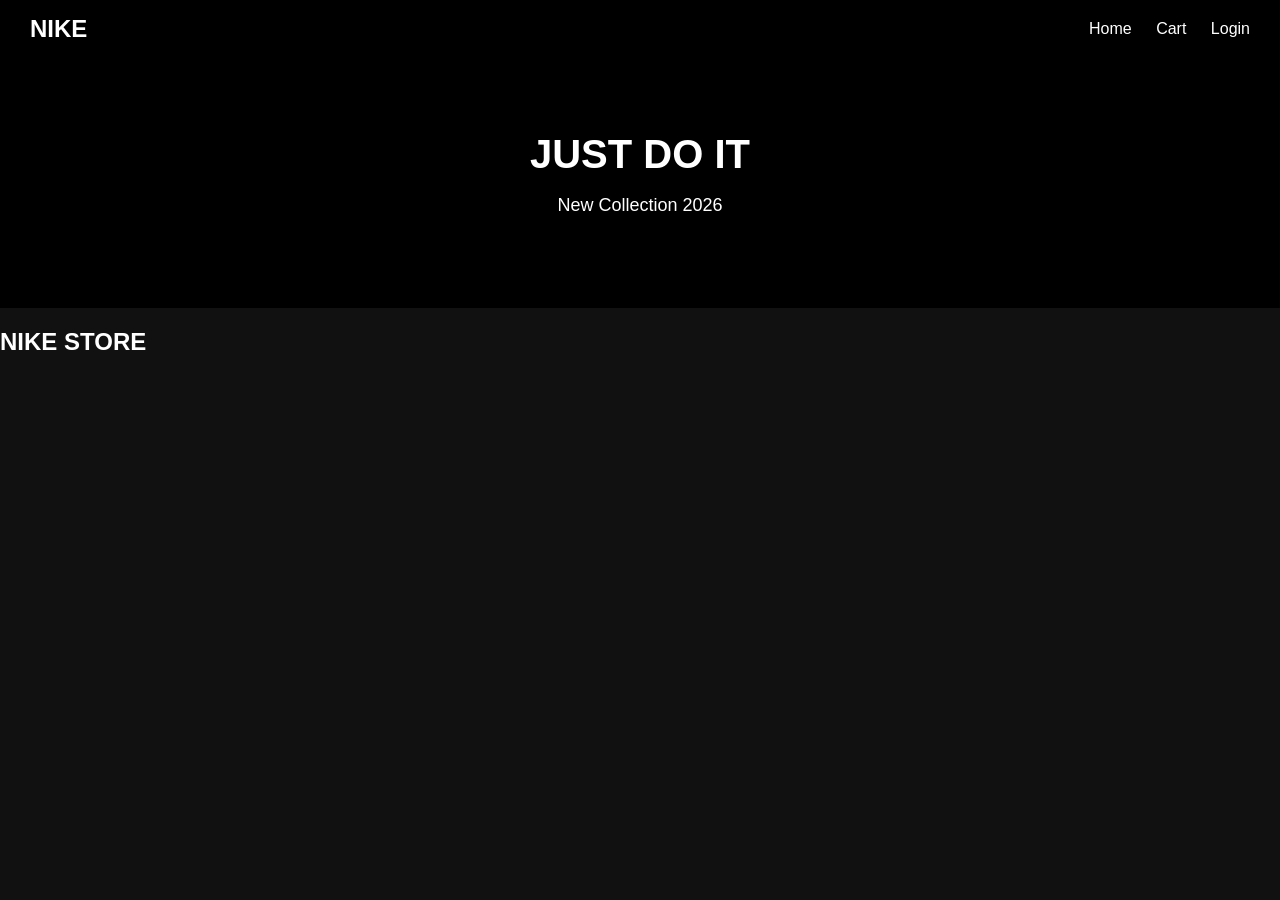
<file: index.html>
<!DOCTYPE html>
<html>
<head>
  <title>Nike Clone</title>
  <link rel="stylesheet" href="style.css">
</head>

<body>

<div class="navbar">
  <h2>NIKE</h2>
  <div>
    <a href="index.html">Home</a>
    <a href="cart.html">Cart</a>
    <a href="login.html">Login</a>
  </div>
</div>

<div class="hero">
  <h1>JUST DO IT</h1>
  <p>New Collection 2026</p>
</div>

<h2>NIKE STORE</h2>

<div class="products">
  <!-- your product cards -->
</div>

<script src="script.js"></script>

</body>
</html>
</file>
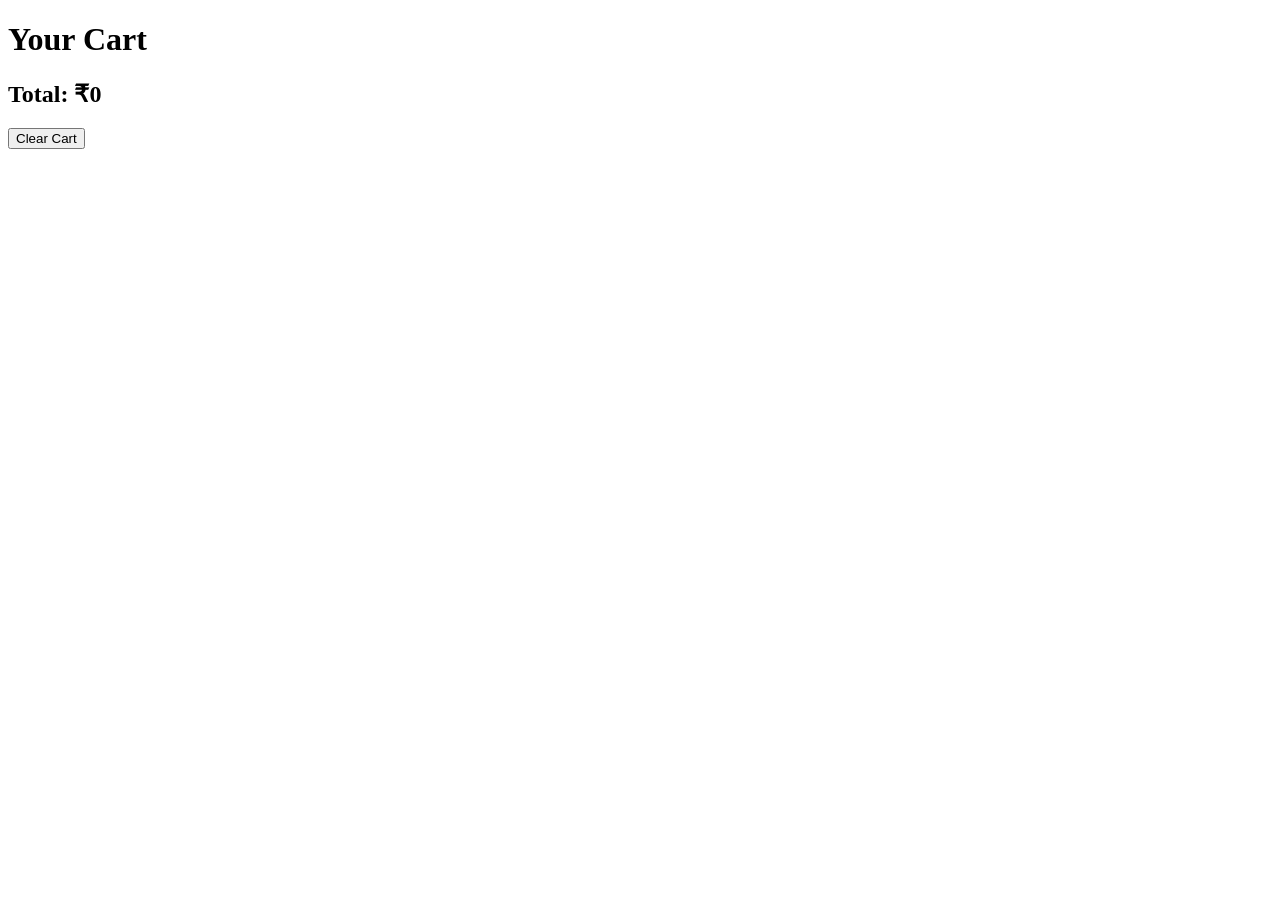
<file: cart.html>
<!DOCTYPE html>
<html>
<head>
  <title>Cart</title>
</head>
<body>

<h1>Your Cart</h1>

<div id="cart-items"></div>

<!-- ✅ Clear Cart Button -->
<button onclick="clearCart()">Clear Cart</button>

<script>
let cart = JSON.parse(localStorage.getItem("cart")) || [];
let container = document.getElementById("cart-items");

let total = 0;

cart.forEach(item => {
  let p = document.createElement("p");
  p.innerText = item.name + " - ₹" + item.price;
  container.appendChild(p);
  total += item.price;
});

let totalText = document.createElement("h2");
totalText.innerText = "Total: ₹" + total;
container.appendChild(totalText);

// ✅ THIS WAS MISSING
function clearCart() {
  localStorage.removeItem("cart");
  location.reload();
}
</script>

</body>
</html>
</file>
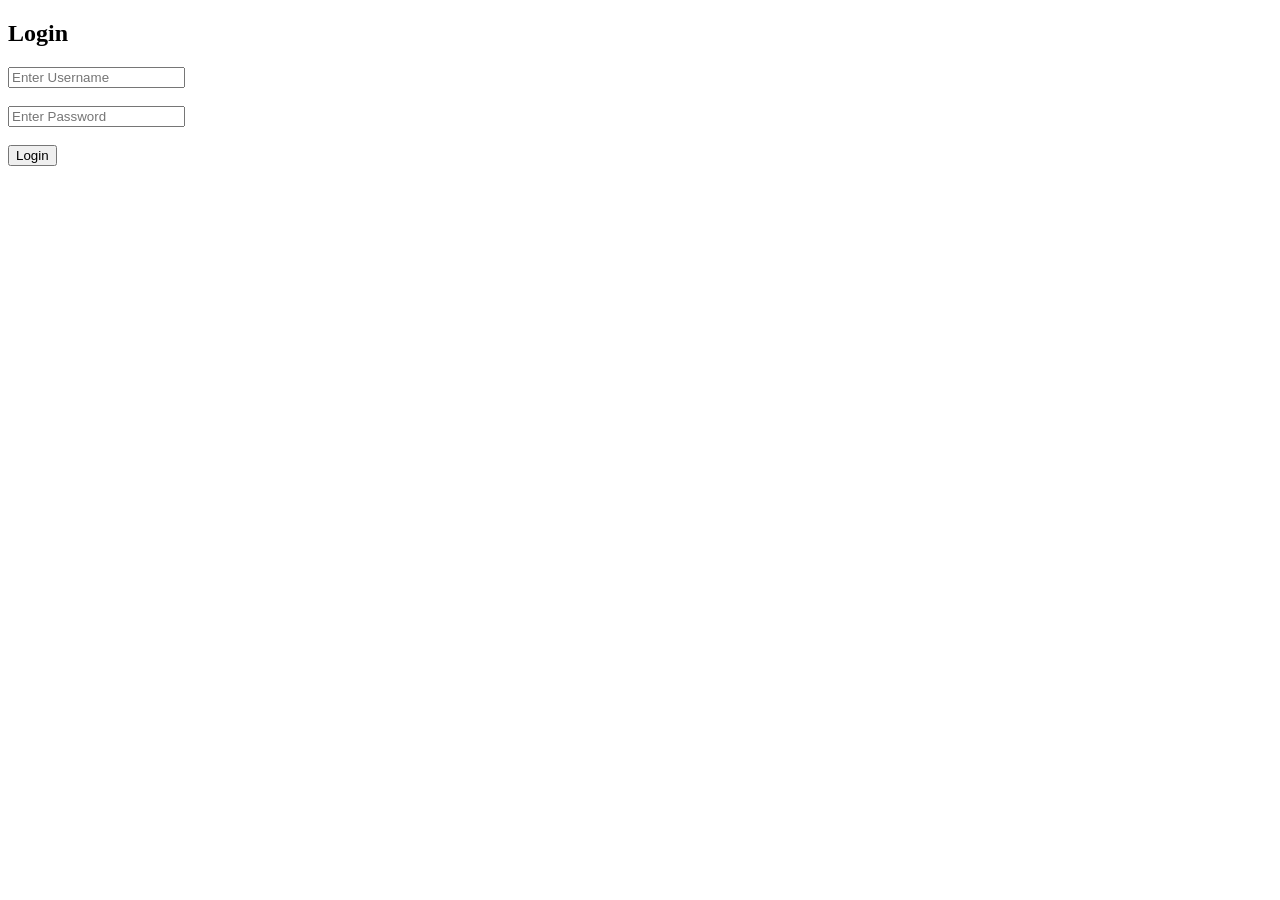
<file: login.html>
<!DOCTYPE html>
<html>
<head>
  <title>Login</title>
</head>
<body>

<h2>Login</h2>

<input type="text" id="username" placeholder="Enter Username"><br><br>
<input type="password" id="password" placeholder="Enter Password"><br><br>

<button onclick="login()">Login</button>

<script>
function login() {
  let user = document.getElementById("username").value;
  let pass = document.getElementById("password").value;

  let savedUser = localStorage.getItem("user");
  let savedPass = localStorage.getItem("pass");

  if(user === savedUser && pass === savedPass) {
    alert("Login successful!");
    window.location.href = "index.html";
  } else {
    alert("Invalid credentials!");
  }
}
</script>

</body>
</html>
</file>
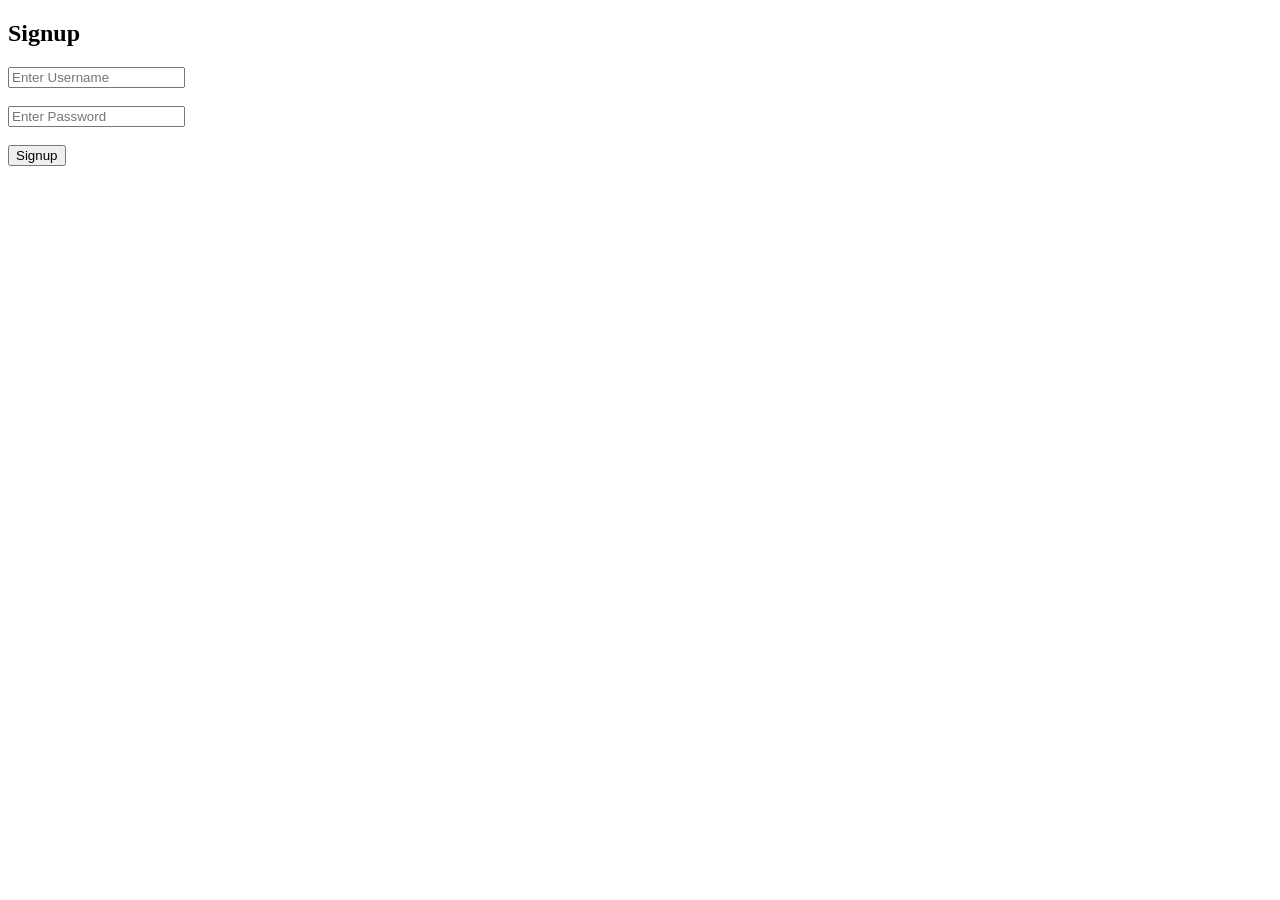
<file: signup.html>
<!DOCTYPE html>
<html>
<head>
  <title>Signup</title>
</head>
<body>

<h2>Signup</h2>

<input type="text" id="username" placeholder="Enter Username"><br><br>
<input type="password" id="password" placeholder="Enter Password"><br><br>

<button onclick="signup()">Signup</button>

<script>
function signup() {
  let user = document.getElementById("username").value;
  let pass = document.getElementById("password").value;

  localStorage.setItem("user", user);
  localStorage.setItem("pass", pass);

  alert("Signup successful!");
  window.location.href = "login.html";
}
</script>

</body>
</html>
</file>
<file: style.css>
/* Reset basic */
body {
  margin: 0;
  font-family: Arial, sans-serif;
  background-color: #111;
  color: white;
}

/* Navbar */
.navbar {
  display: flex;
  justify-content: space-between;
  align-items: center;
  padding: 15px 30px;
  background: black;
}

.navbar h2 {
  margin: 0;
}

.navbar a {
  margin-left: 20px;
  color: white;
  text-decoration: none;
  font-size: 16px;
}

.navbar a:hover {
  text-decoration: underline;
}

/* Hero Section */
.hero {
  background-color: black;
  height: 250px;
  display: flex;
  flex-direction: column;
  justify-content: center;
  align-items: center;
  color: white;
}

.hero h1 {
  font-size: 40px;
  margin: 0;
}

.hero p {
  font-size: 18px;
}

/* Product Section */
.products {
  display: flex;
  justify-content: center;
  gap: 30px;
  margin-top: 40px;
  flex-wrap: wrap;
}

/* Product Card */
.card {
  background: #222;
  padding: 20px;
  border-radius: 10px;
  width: 200px;
  text-align: center;
  transition: 0.3s;
}

.card img {
  width: 100%;
  border-radius: 10px;
}

.card h3 {
  margin: 10px 0;
}

.card p {
  margin: 5px 0;
}

/* Hover Effect */
.card:hover {
  transform: scale(1.05);
}

/* Button */
button {
  background: white;
  color: black;
  border: none;
  padding: 10px;
  cursor: pointer;
  border-radius: 5px;
  margin-top: 10px;
}

button:hover {
  background: gray;
}
</file>
